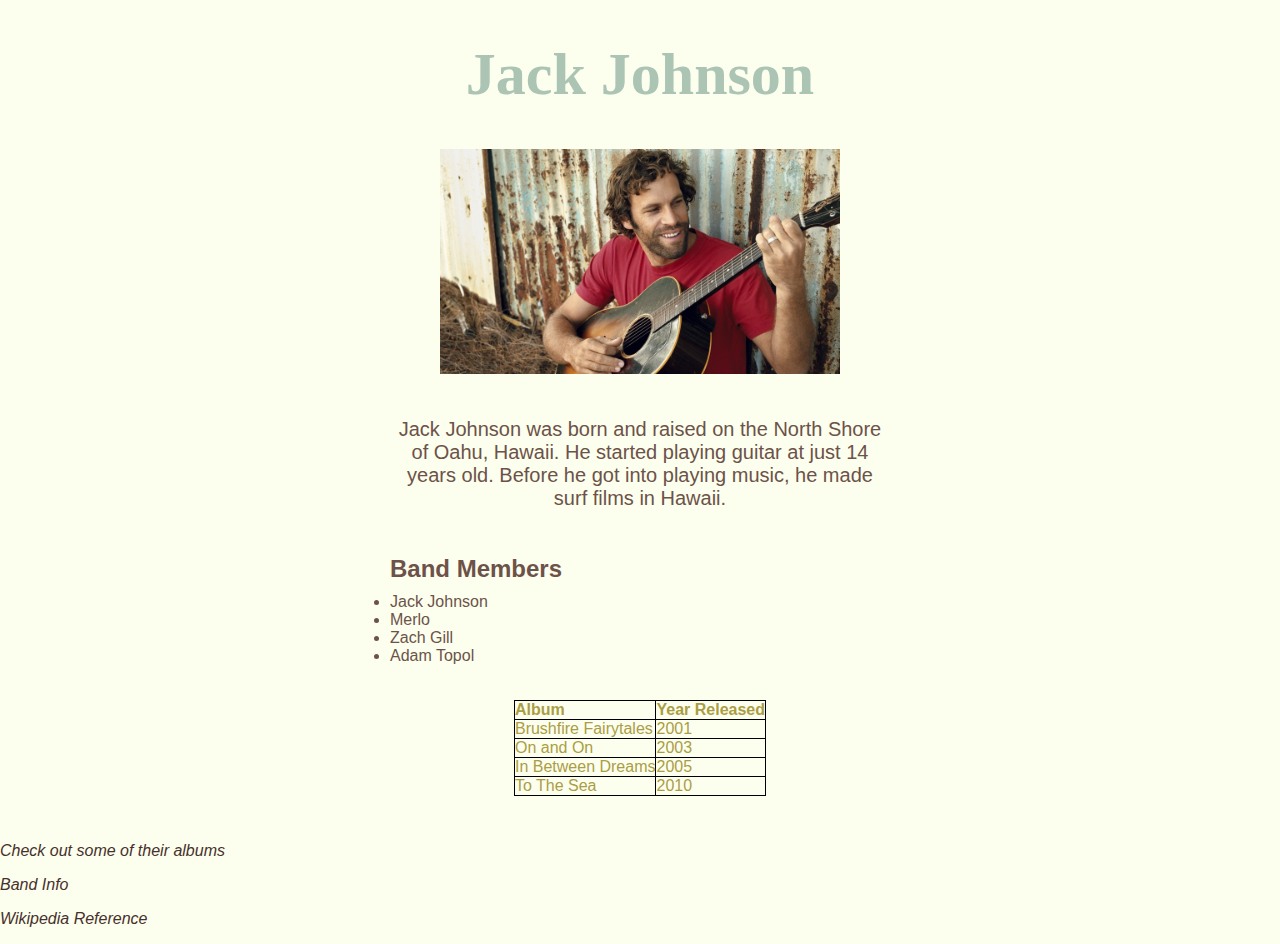
<file: index.html>
<!DOCTYPE html>
<html>
    <head>
      <meta charset="utf-8">
      <title>Jack Johnson</title>
      <link rel="stylesheet" href="Style/style.css">
      <link rel="stylesheet" href="normalize.css">
    </head>

    <body>
      <div class="wrapper">
        <div class="title">
      <h1 id="site-title"><span class="inner-title"></span>Jack Johnson</h1>

<div class="image">
      <img src="jackjohnson.jpg" alt="Jack Johnson" style="width:400px">
    </div> <!--image-->

<div class="intro">
    <p>
      Jack Johnson was born and raised on the North Shore of Oahu, Hawaii. He started
    playing guitar at just 14 years old. Before he got into playing music, he made surf
  films in Hawaii.
    </p>
</div> <!-- wrapper -->
</div> <!-- title -->
</div> <!-- intro -->

<!-- BAND MEMBERS -->

<div class="band">
  <h2>Band Members</h2>
  <ul>
    <li>Jack Johnson</li>
    <li>Merlo</li>
    <li>Zach Gill</li>
    <li>Adam Topol</li>
  </ul>
</div> <!--band-->

<!-- ALBUMS -->

<div class="table">
  <table>
  <tr>
    <th>Album</th>
    <th>Year Released</th>
  </tr>

  <tr>
    <td>Brushfire Fairytales</td>
    <td>2001</td>
  </tr>
  <tr>
    <td>On and On</td>
    <td>2003</td>
  </tr>

  <tr>
    <td>In Between Dreams</td>
    <td>2005</td>
  </tr>

  <tr>
    <td>To The Sea</td>
    <td>2010</td>
  </tr>

</table>
</div>

<p>
<a href="discography.html"> Check out some of their albums </a>
</p>

<p>
  <a href="http://jackjohnsonmusic.com/band">Band Info</a>
</p>

  <p> <a href="https://en.wikipedia.org/wiki/Jack_Johnson_(musician)">Wikipedia Reference</a>
  </p>

    </body>
</html>
</file>
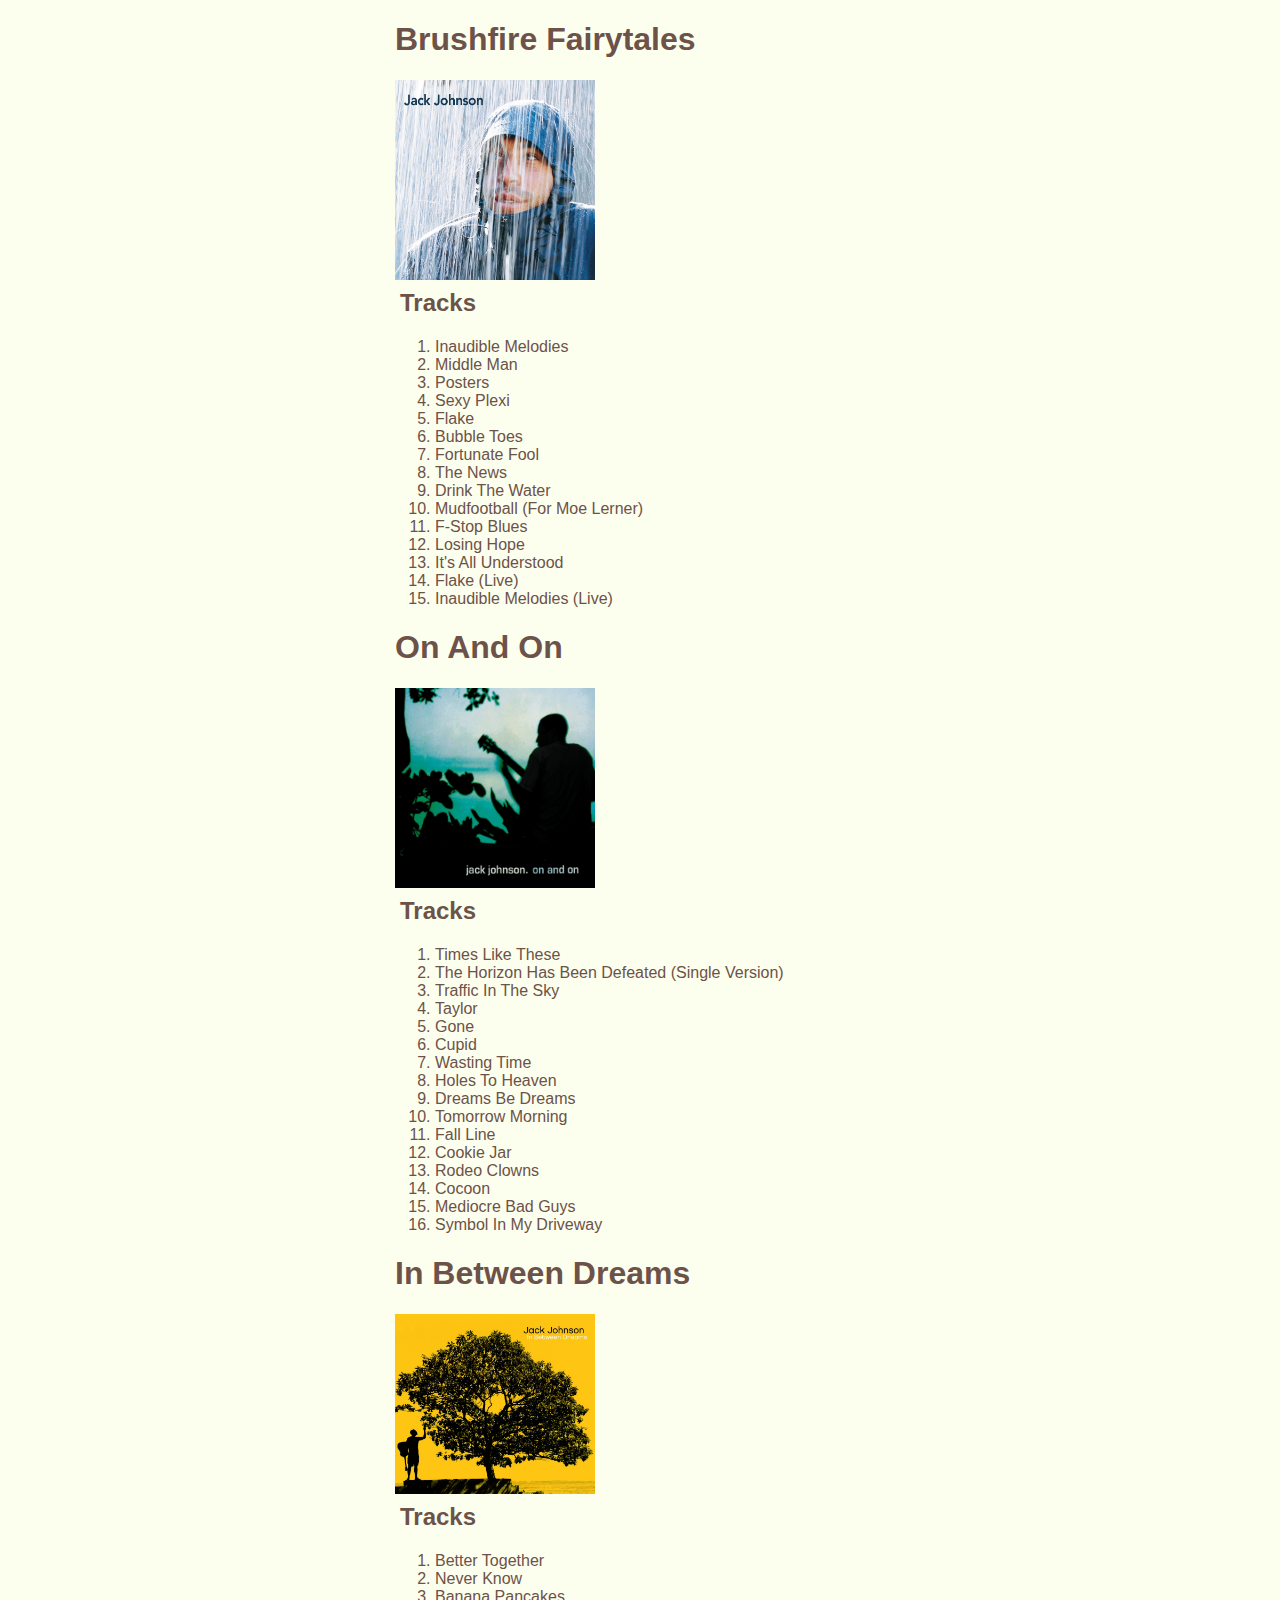
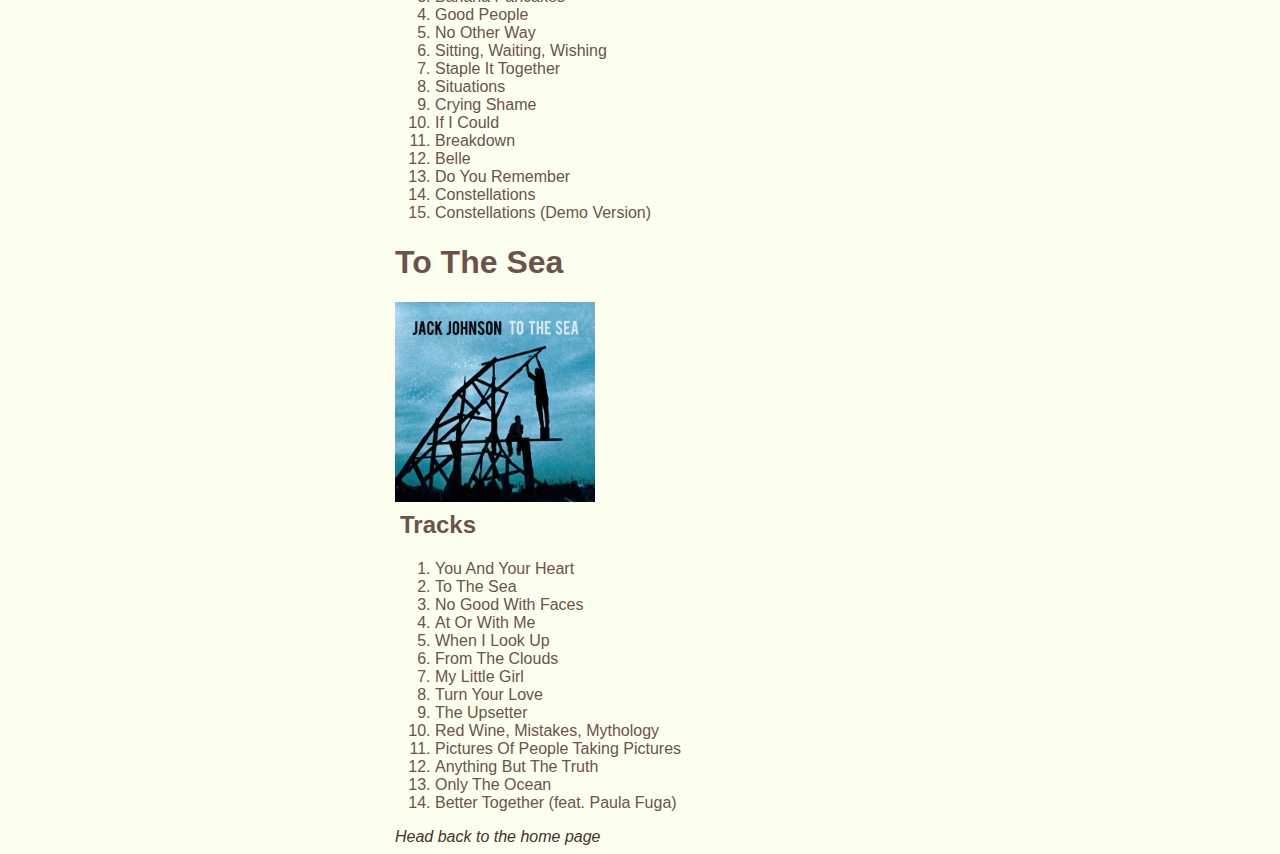
<file: discography.html>
<!DOCTYPE html>
<html>
    <head>
      <meta charset="utf-8">
      <title>Albums</title>
      <link rel="stylesheet" href="Style/style.css">
    </head>
<body>
      
        <div class="wrapper">
  <h1>Brushfire Fairytales</h1>
  <img src="brushfirefairytales.jpg" alt="Brushfire Fairytales" style="width:200px">
  <h2>Tracks</h2>
  <ol>
    <li>Inaudible Melodies</li>
    <li>Middle Man</li>
    <li>Posters</li>
    <li>Sexy Plexi</li>
    <li>Flake</li>
    <li>Bubble Toes</li>
    <li>Fortunate Fool</li>
    <li>The News</li>
    <li>Drink The Water</li>
    <li>Mudfootball (For Moe Lerner)</li>
    <li>F-Stop Blues</li>
    <li>Losing Hope</li>
    <li>It's All Understood</li>
    <li>Flake (Live)</li>
    <li>Inaudible Melodies (Live)</li>
  </ol>

  <h1>On And On</h1>
  <img src="onandon.jpg" alt="On and On" style="width: 200px">
  <h2>Tracks</h2>
  <ol>
      <li>Times Like These</li>
      <li>The Horizon Has Been Defeated (Single Version)</li>
      <li>Traffic In The Sky</li>
      <li>Taylor</li>
      <li>Gone</li>
      <li>Cupid</li>
      <li>Wasting Time</li>
      <li>Holes To Heaven</li>
      <li>Dreams Be Dreams</li>
      <li>Tomorrow Morning</li>
      <li>Fall Line</li>
      <li>Cookie Jar</li>
      <li>Rodeo Clowns</li>
      <li>Cocoon</li>
      <li>Mediocre Bad Guys</li>
      <li>Symbol In My Driveway</li>
    </ol>

  <h1>In Between Dreams</h1>
  <img src="inbetweendreams.jpg" alt="In Between Dreams" style="width: 200px">
  <h2>Tracks</h2>
    <ol>
      <li>Better Together</li>
      <li>Never Know</li>
      <li>Banana Pancakes</li>
      <li>Good People</li>
      <li>No Other Way</li>
      <li>Sitting, Waiting, Wishing</li>
      <li>Staple It Together</li>
      <li>Situations</li>
      <li>Crying Shame</li>
      <li>If I Could</li>
      <li>Breakdown</li>
      <li>Belle</li>
      <li>Do You Remember</li>
      <li>Constellations</li>
      <li>Constellations (Demo Version)</li>
    </ol>

  <h1>To The Sea</h1>
  <img src="tothesea.jpg" alt="To The Sea" style="width: 200px">
  <h2>Tracks</h2>
    <ol>
      <li>You And Your Heart</li>
      <li>To The Sea</li>
      <li>No Good With Faces</li>
      <li>At Or With Me</li>
      <li>When I Look Up</li>
      <li>From The Clouds</li>
      <li>My Little Girl</li>
      <li>Turn Your Love</li>
      <li>The Upsetter</li>
      <li>Red Wine, Mistakes, Mythology</li>
      <li>Pictures Of People Taking Pictures</li>
      <li>Anything But The Truth</li>
      <li>Only The Ocean</li>
      <li>Better Together (feat. Paula Fuga)</li>
    </ol>
    <a href="index.html">Head back to the home page</a>
</div>
</body>
</html>
</file>
<file: Style/style.css>
.wrapper {
  max-width: 490px;
  margin: 0 auto;

}

.image {
  margin: 0 auto
}

.intro {
  margin-left: auto;
  margin-right: auto;

}

.title {
  text-align: center;

}

.intro p {
  margin: 0;
  font-size: 20px;
  padding-top: 40px;
  padding-bottom: 40px;
}

#site-title {
  font-size: 60px;
  color: #ACC4B4;
  font-family: Calibri;
  margin-left: auto;
  margin-right: auto;;

}

body {
  color: #6D5249;
  font-family: Calibri, Avenir, Helvetica, sans-serif;
  background-color:#FCFFEE
}

table, th, td {
   border: 1px solid black;
   margin: 0;
   padding: 0;
   text-align: left;

}

.band {
  text-align: left;

}

.table {
  color: #AB9D45;
  padding: 30px;
  text-align: left;

}
table,
ul,
h2 {
  max-width: 500px;
  margin: 0 auto;
  padding: 5px;
  text-align: left;
}

a:link {
  color: #48302C;
  text-decoration: inherit;
  font-style:italic;

}

a:visited {
  color: #6D5249;
}

a:hover,
a:active,
a:focus {

  color: #ACC4B4;
  text-decoration: underline;
}
</file>
